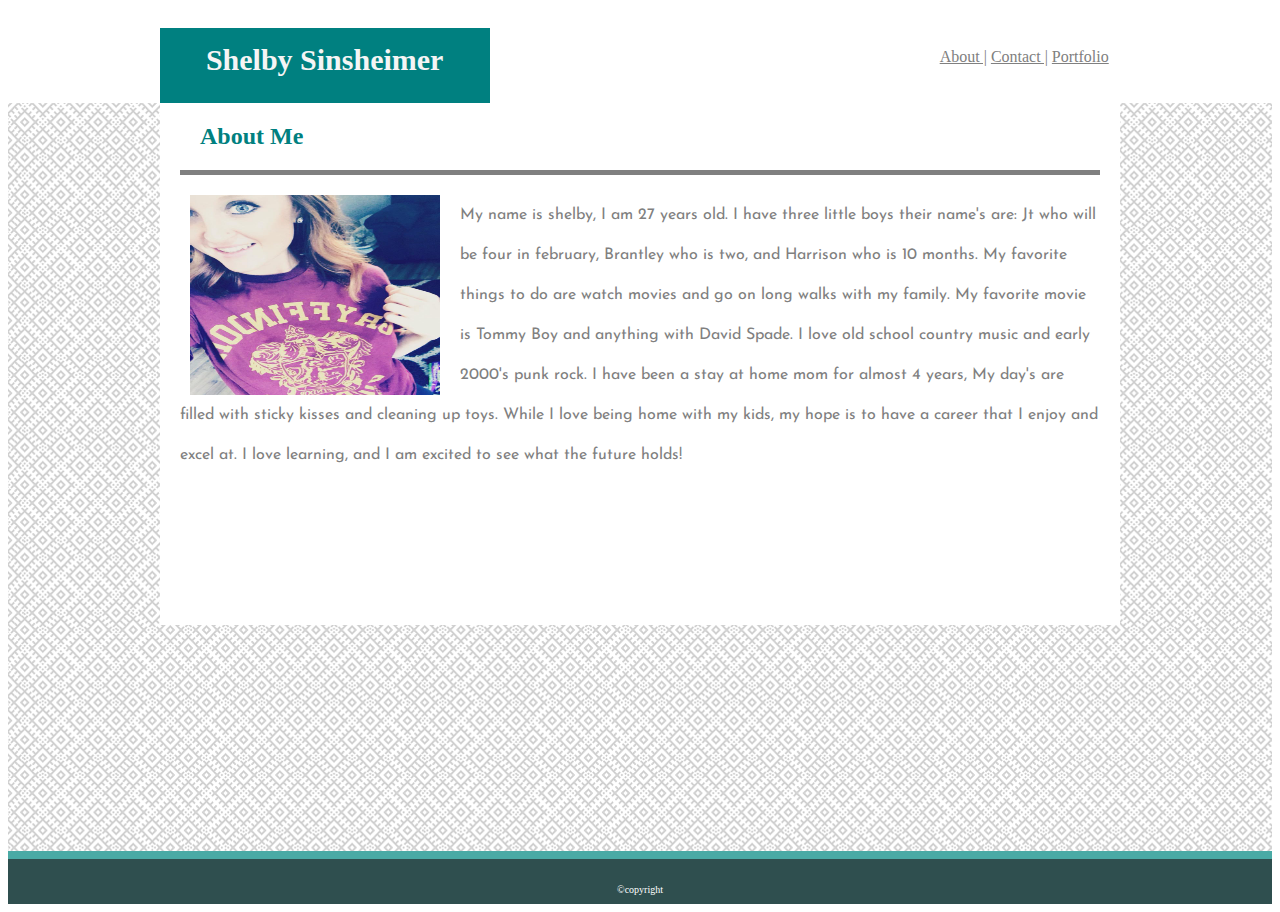
<file: index.html>
<!DOCTYPE html>
<html lang="en-us">

<head>
  <meta charset="UTF-8">
  <title>contact Information</title>
<link rel="stylesheet" type="text/css" href="assets/css/style.css">
<link href="https://fonts.googleapis.com/css?family=Josefin+Sans" rel="stylesheet">
</head>

<body>
    
        <h1>Shelby Sinsheimer</h1>
      <nav id="banner2">
        <a href="index.html">About |</a>
        <a href="contact.html">Contact |</a> 
        <a href= "portfolio.html">Portfolio</a>
      </nav>

    <div class="background">

<div class="insidebox">

  <h2>About Me</h2>
  
      <img id="bioimg"src="assets/images/about me img.jpg" aside="left"/> <p id= "paragraph">My name is shelby, I am 27 years old. I have three little boys their name's are: Jt who will be four in february, Brantley who is two, and Harrison who is 10 months. My favorite things to do are watch movies and go on long walks with my family.
      My favorite movie is Tommy Boy and anything with David Spade. I love old school country music and early 2000's punk rock.
I have been a stay at home mom for almost 4 years, My day's are filled with sticky kisses and cleaning up toys. While I love being home with my kids, my hope is to have a career that I enjoy and excel at. I love learning, and I am excited to see what the future holds!</p>
</div>

</div>



<footer id="footer">
  &copy;copyright

</footer>


    </body>

</html>
</file>
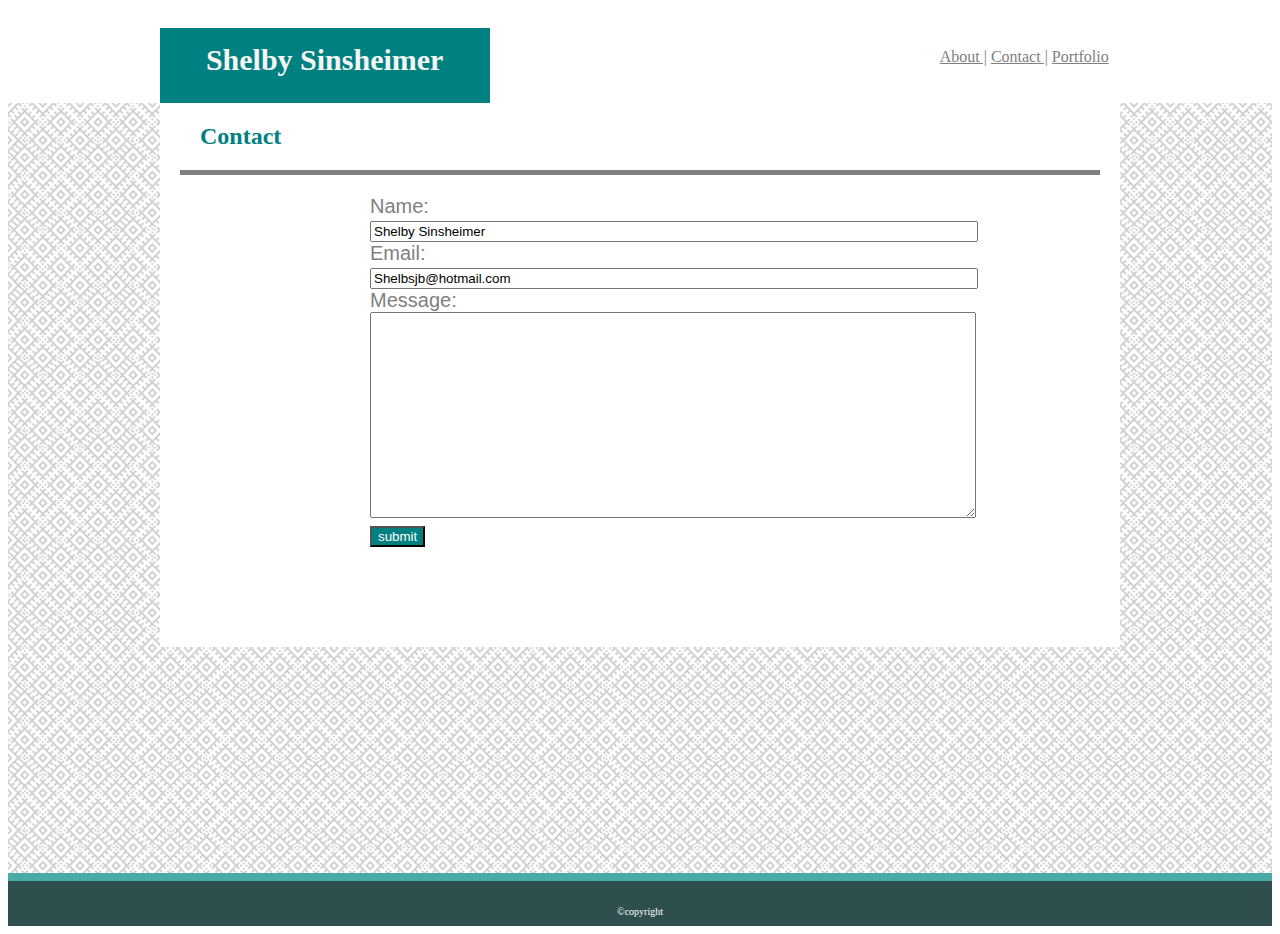
<file: contact.html>
<!DOCTYPE html>
<html lang="en-us">

<head>
  <meta charset="UTF-8">
  <title>contact Information</title>
<link rel="stylesheet" type="text/css" href="assets/css/style.css">

</head>

<body>
<div class= "top">
    <h1>Shelby Sinsheimer</h1>
  <nav id="banner2">
    <a href="index.html">About |</a>
    <a href="contact.html">Contact |</a> 
    <a href= "portfolio.html">Portfolio</a>
  </nav>
</div>
  



<div class="background">


  <div class="insidebox">
      
    <h2>Contact</h2>
      

    <section id="contact-info">
        <form action="mailto:Shelbsjb@hotmail.com">
        Name: <br>
             <input type="text" name="myname" value="Shelby Sinsheimer"style=width:600px;> 
             <br>
        Email:
             <br>
             <input type="text" name="email" Value="Shelbsjb@hotmail.com" style=width:600px;>
             <br>
        Message:
             <br>
             <textarea type="text" name="message" placeholder="message me" style="height:200px; width:600px;">
              </textarea>
              <br>
             <input id="button" type="submit" value="submit">
        </form>
        </section>
      </div>

      </div>

      


      <footer id="footer">
        &copy;copyright
      
      </footer> 
</body>
   </html>
</file>
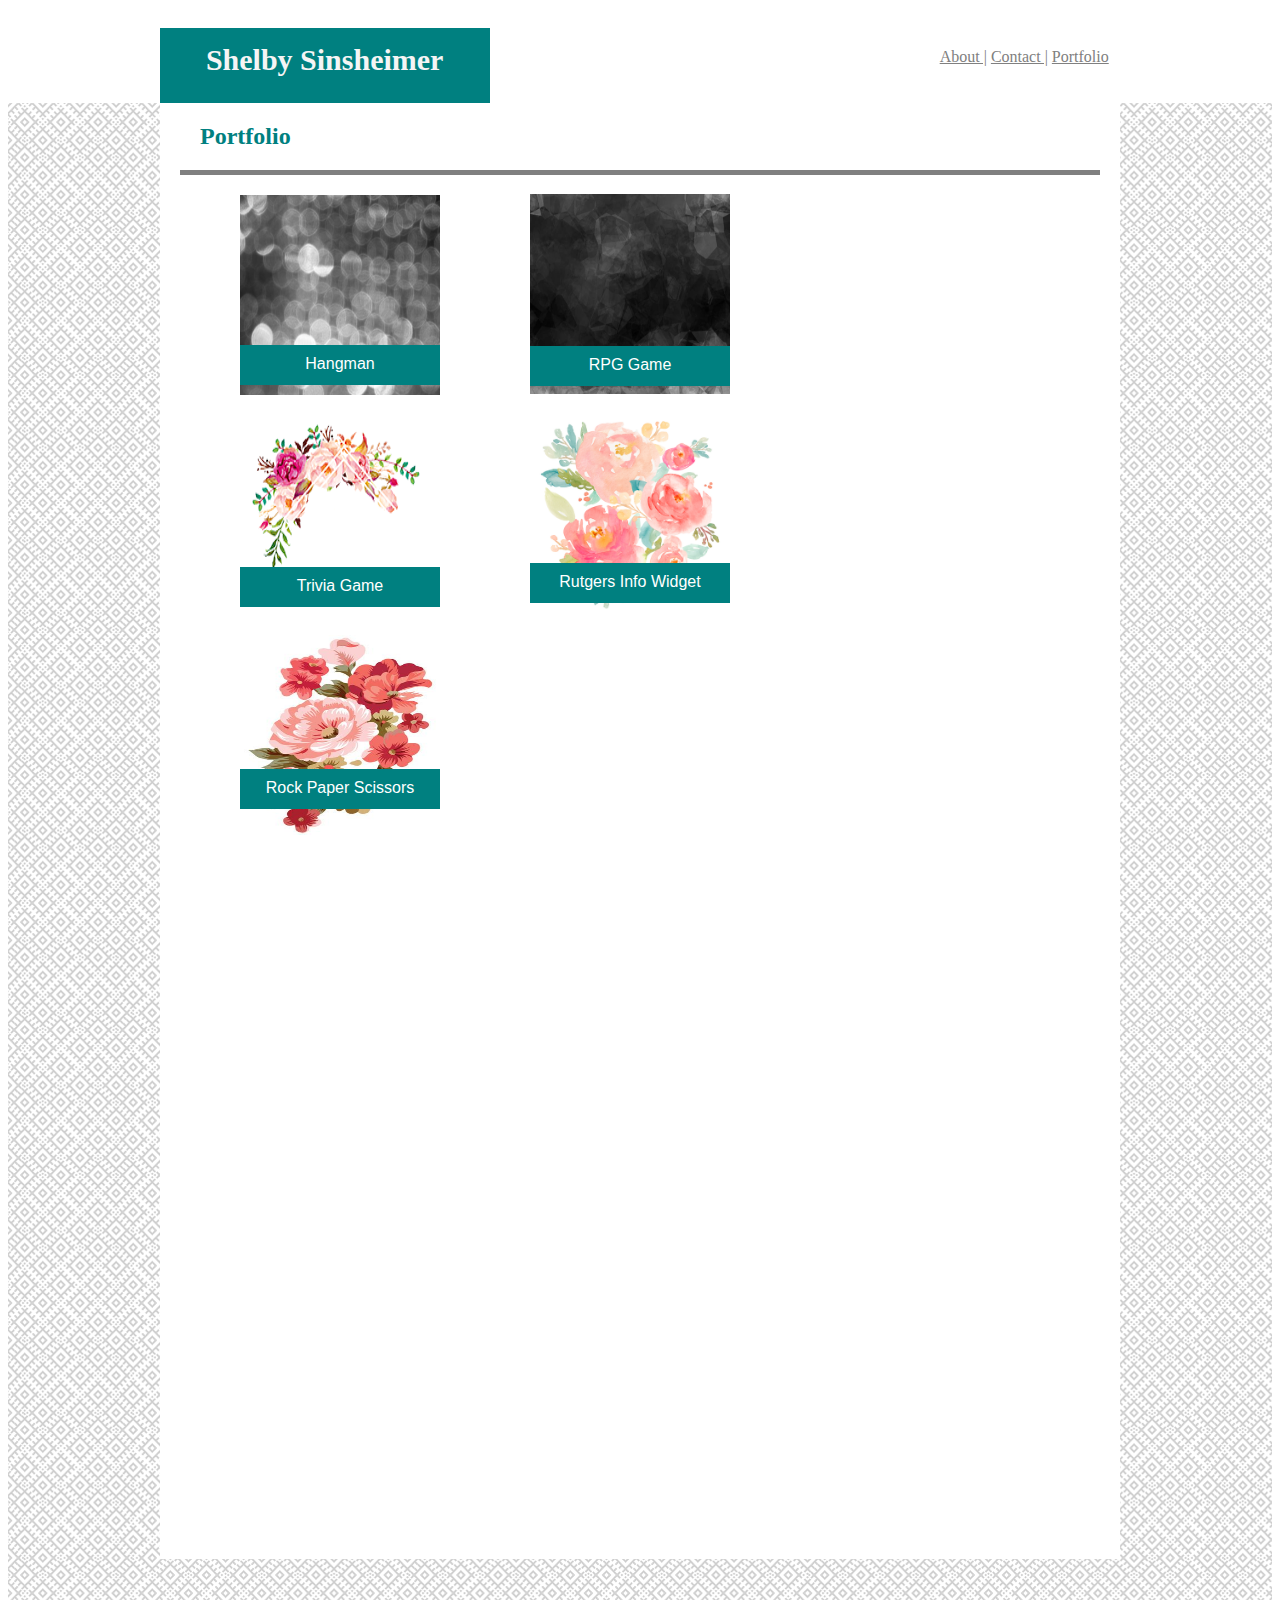
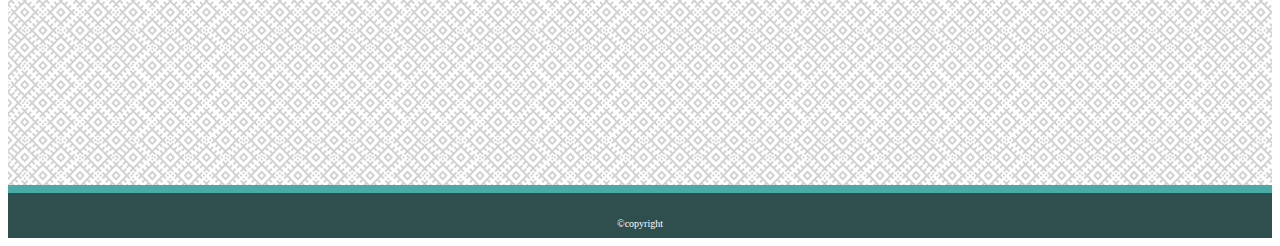
<file: portfolio.html>
<!DOCTYPE html>
<html lang="en-us">

<head>
  <meta charset="UTF-8">
  <title>contact Information</title>
<link rel="stylesheet" type="text/css" href="assets/css/style.css">

</head>

<body>

    <h1>Shelby Sinsheimer</h1>
  <div id="banner2">
    <a href="index.html">About |</a>
    <a href="contact.html">Contact |</a> 
    <a href= "portfolio.html">Portfolio </a>
  </div>
  
  <div class="background">

  <div class="insidebox">

    <h2>Portfolio</h2>
    
<section class="portimg">
<p><img id="first"src="assets/images/portfolioimg2.jpg"></p>
<p><img id="second" src="assets/images/portfolioimg3.jpg"></p>
<p><img id="third" src="assets/images/portfolioimg7.png" > </p>
<p><img id="fourth" src="assets/images/portfolioimg5.png"></p>
<p><img id="five" src="assets/images/portfolioimg6.jpg"></p>
</section>

<section class="boxset">
  <figure id="box1">Hangman</figure>
  <figure id="box2">RPG Game</figure>
  <figure id="box3">Trivia Game</figure>
  <figure id="box4">Rutgers Info Widget</figure>
  <figure id="box5">Rock Paper Scissors</figure>
</section>
</div>

</div>



<footer id="footer">
  &copy;copyright
</footer>
 

</body>

  </html>
</file>
<file: assets/css/style.css>
.background {
      background-image:url("../images/circuit.png");
      clear:both;
      /* overflow: auto; */
       padding-bottom:100px; 
  }

#banner2 {
float:left;
margin-top:40px;
margin-left:450px;

} 


h1 {
    float: left;
   background:teal;
   padding:15px;
   color:whitesmoke;
   width:300px;
   height:45px;
   font-size:30px;
   text-align:center;
   margin-bottom: 0px;
   margin-left:12%;
   font-family: 'Georgia', Times, "Times New Roman", serif;
}

.top {
    margin-left: auto;
    margin-right: auto;
}

.insidebox {
    width: 960px;
   background-color:white;
   margin-left:auto ;
   margin-right: auto;
   margin-bottom:10%;
}

h2{
    color:teal;
    text-align: left;
    padding:20px;
    border-bottom-width: thick;
    border-bottom-style: solid;
    border-bottom-color: grey;
    margin:20px;
   font-family: 'Georgia', Times, "Times New Roman", serif;
}


#bioimg{ 
    height:200px;
    width: 250px;
    margin-left:30px;
    float:left;
    padding-right:20px;

  }

  #paragraph {
      color: gray;
      padding-bottom:150px;
      line-height:40px;
      font-family: 'Josefin Sans', sans-serif;
      margin:20px;
    }

      
#first {
    height:200px;
    width:200px;
   position: relative;
    left:80px;
}

#second {
    height:200px;
    width:200px;
    position: relative;
    left:370px;
    top:-221px;
}
#third {
    height:200px;
    width:200px;
    position:relative;
    left:80px;
    top:-220px;

}

#fourth {
    height:200px;
    width:200px;
    position:relative;
    left:370px;
    top:-440px;
}

#five {
    height:200px;
    width:200px;
    position:relative;
    left:80px;
    top:-440px;
}


#footer {
    clear:both;
    background-color: darkslategrey;
    height:20px; 
    color:white;
    font-size:10px;
    text-align: center;
    padding-top:25px;
    border-top:8px solid #4aaaa5;
} 

a {
    color:grey;
}

h1:hover {
    background-color:black;
}

a:active {
    color:darkmagenta;
}

#button {
    background:teal;
    color:white;
}
#contact-info {
    margin-left:210px;
    color:grey;
    text-align:left;
    padding-bottom:100px;
    font-size: 20px;
    font-family:'Arial', 'Helvetica Neue', Helvetica, sans-serif; 
   }

   .boxset {
       color:white;
       font-family: 'Arial', 'Helvetica Neue', Helvetica, sans-serif;
       text-align: center;
    }

   #box1 {
    background:teal;
    height:30px;
    width:200px;
    padding-top:10px;
    position: relative;
    right:-40px;
    bottom:950px;
   }

   #box2{
    background:teal;
    height:30px;
    width:200px;
    padding-top:10px;
    position:relative;
    bottom:1005px;
    right:-330px;
   }

   #box3 {
    background:teal;
    height:30px;
    width:200px;
    padding-top:10px;
    position:relative;
    right:-40px;
    bottom:840px;

   }

   #box4 {
    background:teal;
    height:30px;
    width:200px;
    padding-top:10px;
    position:relative;
    right:-330px;
    bottom:900px;
 }

 #box5 {
    background:teal;
    height:30px;
    width:200px;
    padding-top:10px;
    position: relative;
    right:-40px;
    bottom:750px;
 }

 @media screen and (max-width:600px) {
      
   .insidebox {
       width:100%;
   }
   
   h1{
       margin-left:auto;
    
   }
   #banner2 {
       margin-left:auto;
    }

 }
 
@media screen and (max-width:600px){
    #contact-info{
        margin-left:0px;
    }
}
</file>
